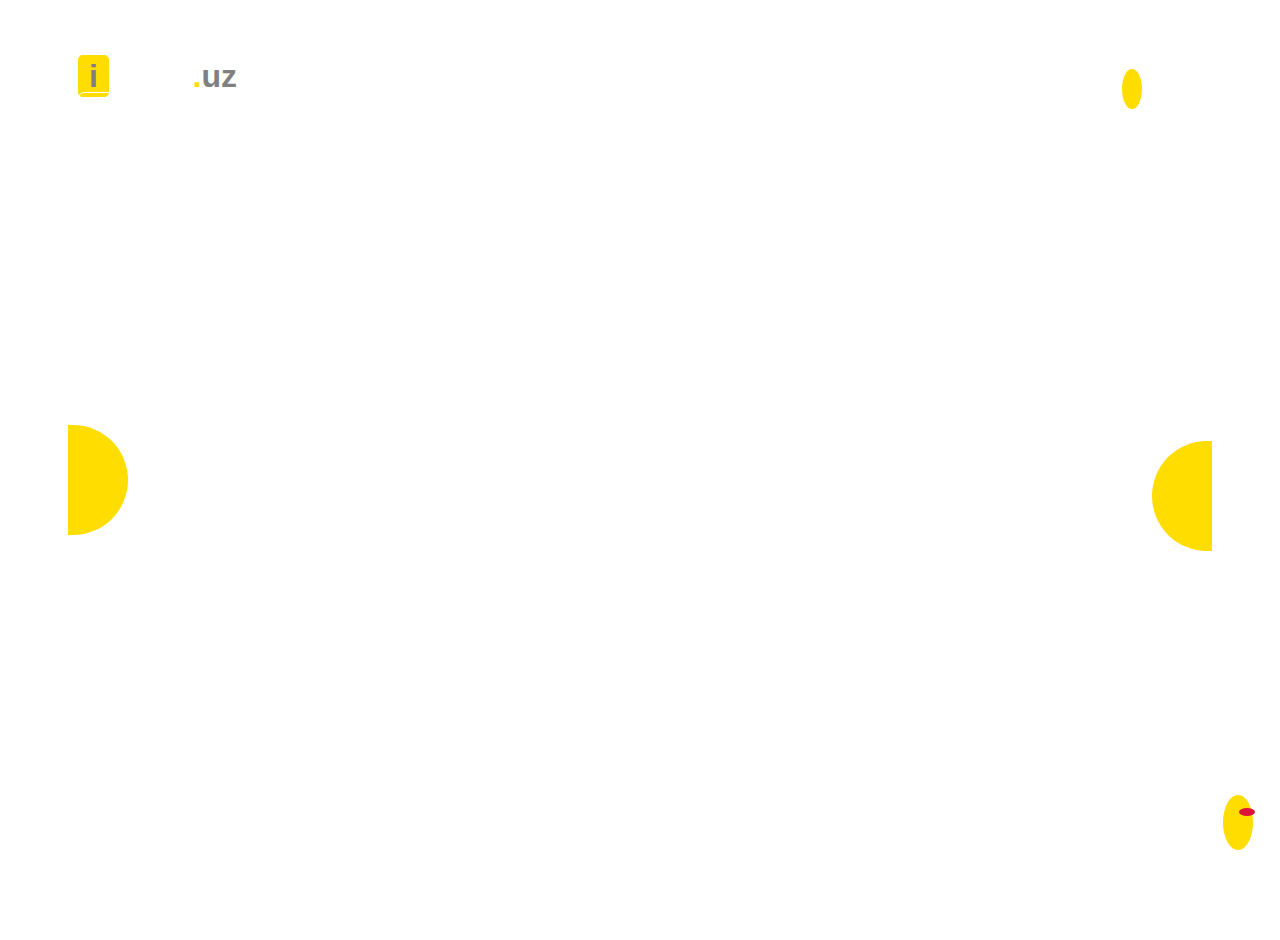
<file: index.html>
<!DOCTYPE html>
<html lang="en">
  <head>
    <meta charset="UTF-8" />
    <meta http-equiv="X-UA-Compatible" content="IE=edge" />
    <meta name="viewport" content="width=device-width, initial-scale=1.0" />
    <link
      rel="stylesheet"
      href="https://cdnjs.cloudflare.com/ajax/libs/font-awesome/6.4.0/css/all.min.css"
      integrity="sha512-iecdLmaskl7CVkqkXNQ/ZH/XLlvWZOJyj7Yy7tcenmpD1ypASozpmT/E0iPtmFIB46ZmdtAc9eNBvH0H/ZpiBw=="
      crossorigin="anonymous"
      referrerpolicy="no-referrer"
    />
    <link rel="stylesheet" href="./css/main.css" />
    <title>IticketUz</title>
  </head>
  <body>
    <div class="header-container">
      <header>
        <div class="logo">
          <a href="#"><span>i</span>ticket<span>.</span><span>uz</span></a>
          <a href="#">EN/RU</a>
        </div>
        <div class="header-categories">
          <ul>
            <li><a href="#">Barcha tadbirlar</a></li>
            <li><a href="#">Konsertlar</a></li>
            <li><a href="#">Samarqand</a></li>
            <li><a href="#">360/VR</a></li>
            <li><a href="#">Madaniy tadbirlar</a></li>
            <li>
              <a href="#"><i class="fa-solid fa-ellipsis"></i></a>
            </li>
          </ul>
        </div>
        <div class="header-icons">
          <div>
            <a href="#"><i class="fa-regular fa-heart"></i></a>
            <a href="#"><i class="fa-solid fa-magnifying-glass"></i></a>
            <a href="#"
              ><i class="fa-solid fa-cart-shopping"></i> <sup>0</sup></a
            >
            <a href="#"><i class="fa-regular fa-user"></i></a>
          </div>
        </div>
      </header>
      <b><i class="fa-solid fa-chevron-left"></i></b>
      <p><i class="fa-solid fa-chevron-right"></i></p>
      <a href="#" class="fixed-button"><i class="fa-solid fa-cart-shopping"></i> <sup></sup></a>
    </div>
  </body>
</html>
</file>
<file: css/main.css>
* {
  box-sizing: border-box;
}

.header-container {
  height: 100vh;
  margin: 20px 60px;
  animation: b-g 6s infinite;
  border-radius: 20px;
  cursor: pointer;
  position: relative;
}
.header-container header {
  display: grid;
  grid-template-columns: 20% auto 20%;
  justify-content: space-around;
  align-items: center;
  font-family: sans-serif;
  padding: 30px 0px;
}
.header-container .logo a {
  color: white;
  text-decoration: none;
  margin: 0 10px;
}
.header-container .logo a span {
  color: #ffdd00;
}
.header-container .logo a span:first-child {
  color: grey;
  border: 1px solid #ffdd00;
  padding: 2px 10px;
  background-color: #ffdd00;
  border-radius: 5px;
}
.header-container .logo a span:last-child {
  color: grey;
}
.header-container .logo a:first-child {
  font-size: 2em;
  font-weight: 600;
}
.header-container .logo a:last-child {
  border: 1px solid white;
  padding: 2px 4px;
  border-radius: 6px;
  font-size: 18px;
}
.header-container .header-categories ul {
  display: grid;
  grid-template-columns: auto auto auto auto auto auto;
  justify-content: space-between;
  gap: 25px;
}
.header-container .header-categories ul li {
  list-style: none;
}
.header-container .header-categories ul li a {
  text-decoration: none;
  color: white;
  font-size: 18px;
  font-weight: 700;
}
.header-container .header-categories ul li a:hover {
  border-bottom: 5px solid #ffdd00;
}
.header-container .header-categories ul li:last-child:hover a {
  border: none;
}
.header-container .header-icons {
  display: grid;
  grid-template-columns: auto;
  justify-content: center;
}
.header-container .header-icons div a {
  text-decoration: none;
  margin: 0 10px;
  color: white;
  font-size: 18px;
}
.header-container .header-icons div a sup {
  font-weight: 600;
}
.header-container .header-icons div a:last-child {
  color: black;
  border: 1px solid;
  padding: 10px;
  border-radius: 50%;
  background-color: #ffdd00;
  border: none;
}
.header-container b {
  position: absolute;
  width: 60px;
  height: 110px;
  background-color: #ffdd00;
  border-radius: 0px 180px 180px 0px;
  top: 45%;
  left: 0;
}
.header-container b i {
  position: absolute;
  font-size: 28px;
  top: 37%;
  left: 20%;
}
.header-container p {
  position: absolute;
  width: 60px;
  height: 110px;
  background-color: #ffdd00;
  border-radius: 180px 0px 0px 180px;
  top: 45%;
  right: 0;
}
.header-container p i {
  position: absolute;
  font-size: 28px;
  top: 37%;
  right: 20%;
}
.header-container .fixed-button {
  text-decoration: none;
  position: fixed;
  top: 90vh;
  right: 3vh;
}
.header-container .fixed-button i {
  position: relative;
  font-size: 22px;
  color: black;
  background-color: #ffdd00;
  padding: 15px;
  border-radius: 50%;
}
.header-container .fixed-button sup {
  font-weight: 600;
  position: absolute;
  top: -6%;
  right: -6%;
  color: white;
  background-color: crimson;
  padding: 4px 8px;
  border-radius: 50%;
}
@keyframes b-g {
  0% {
    background: url(../media/1rNRVmygtiKzZvPpkQkYkrOyeZ8yDGk61FdGqDbD.jpg);
  }
  25% {
    background: url(../media/cVMgkx6cPBbsceyXXMD6U99xZLBogjek7ViIUQ5Z.jpg);
  }
  50% {
    background: url(../media/ssQdbhnyXlJKtjoNmrIk9rRdpnK9ljcxMJSMESq2.jpg);
  }
  100% {
    background: url(../media/UgkvJeOcCrxrUo8XcPXhzA6EsSOS1gyUGUr2ZBpG.jpg);
  }
}

/*# sourceMappingURL=main.css.map */
</file>
